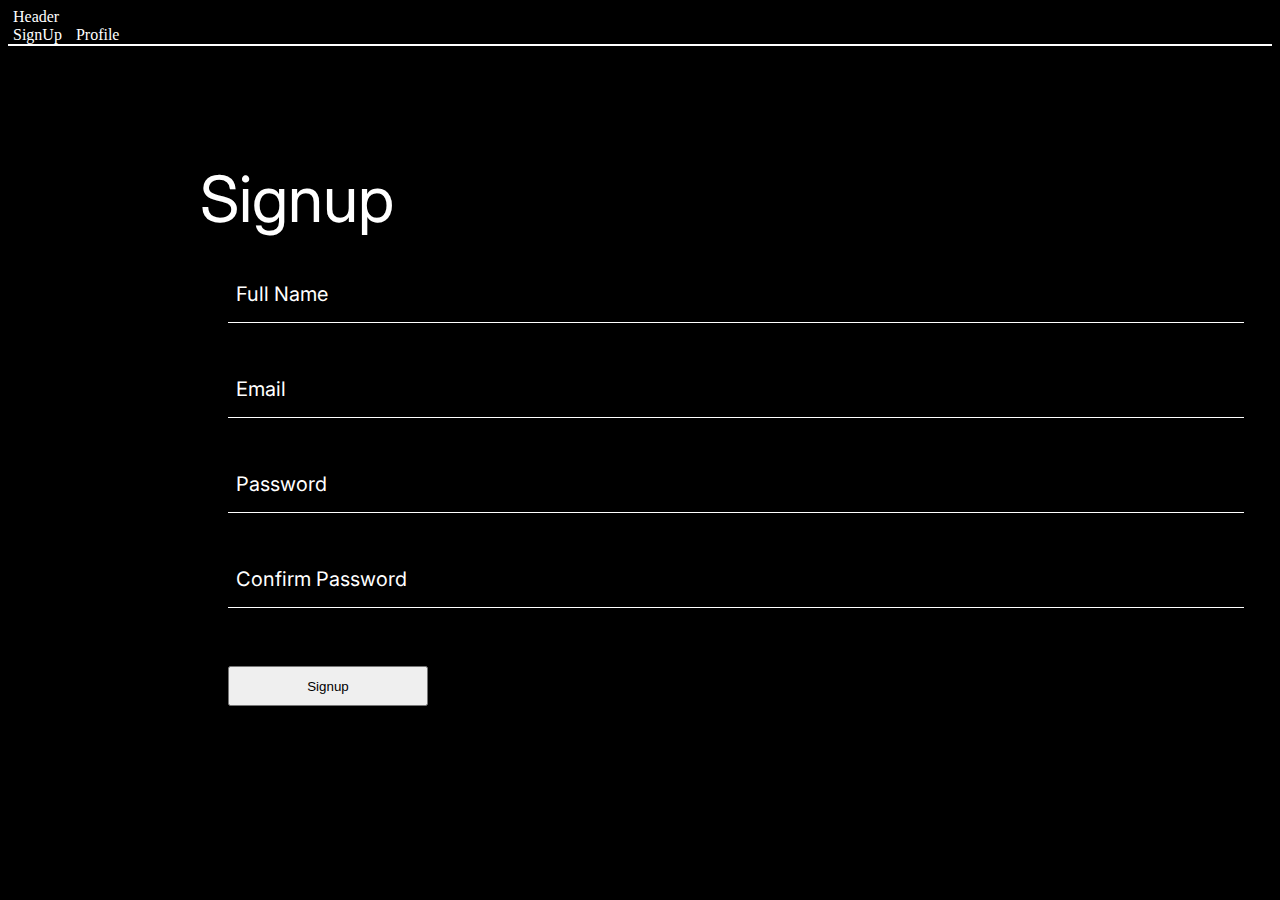
<file: index.html>
<!DOCTYPE html>
<html lang="en">

<head>
    <link rel="preconnect" href="https://fonts.googleapis.com">
    <link rel="preconnect" href="https://fonts.gstatic.com" crossorigin>
    <link
        href="https://fonts.googleapis.com/css2?family=Fira+Sans+Condensed:wght@200&family=Inter&family=Source+Code+Pro:ital,wght@1,300&display=swap"
        rel="stylesheet">
    <meta charset="UTF-8">
    <link rel="stylesheet" href="//cdn.jsdelivr.net/npm/bootstrap@5.2.3/dist/css/bootstrap.min.css" rel="stylesheet" integrity="sha384-rbsA2VBKQhggwzxH7pPCaAqO46MgnOM80zW1RWuH61DGLwZJEdK2Kadq2F9CUG65" crossorigin="anonymous">
    <meta http-equiv="X-UA-Compatible" content="IE=edge">
    <meta name="viewport" content="width=device-width, initial-scale=1.0">
    <link rel="stylesheet" type="text/css" href="styles.css">
    <title>SignUp Form</title>
    <link rel="shortcut icon" type="image/png" href="img/favicon.png">
</head>

<body>
    <header class="head">
        <nav class="navbar bg-black">
            <div class="container-fluid">
              <a class="navbar-brand" style="color: white;">Header</a>
              <form class="d-flex"  >
                <a id="signupclick" onclick="proClick()">SignUp</a>

                <a id="profileclick" onclick="proClick()">Profile</a>
              </form>
            </div>
          </nav>
    </header>
    <Main>
        <!-- onsubmit = "loginfunc()" -->
        <form >
            <div class="signup">
                <h1>Signup</h1>
            </div>
            <div class="input">
                <input type="text"   name="name" placeholder="Full Name" id="name"><br>
                <input type="email"   email = "email" placeholder="Email" id="email">
                <br>
                <input type="password" name="password" placeholder="Password" id="password"> <br>
                <input type="password" name="cpassword" placeholder="Confirm Password" id="cpassword"><br>
            </div>
            <div class="msg">
                <div class="error" id="error"></div>
                <div class="succes" id="succes"></div>
            </div>
           

            <div class="buttons">
                <button id="signup-btn" type="submit">Signup</button>
            </div>
            <!-- <p id="result"> Welcome to login</p> -->
        </form>
    </Main>

    <!-- Profile Section -->




    <footer>

    </footer>
   <script src="script.js"></script>
    <script src="https://cdn.jsdelivr.net/npm/bootstrap@5.2.3/dist/js/bootstrap.bundle.min.js" integrity="sha384-kenU1KFdBIe4zVF0s0G1M5b4hcpxyD9F7jL+jjXkk+Q2h455rYXK/7HAuoJl+0I4" crossorigin="anonymous"></script>
</body>

</html>
</file>
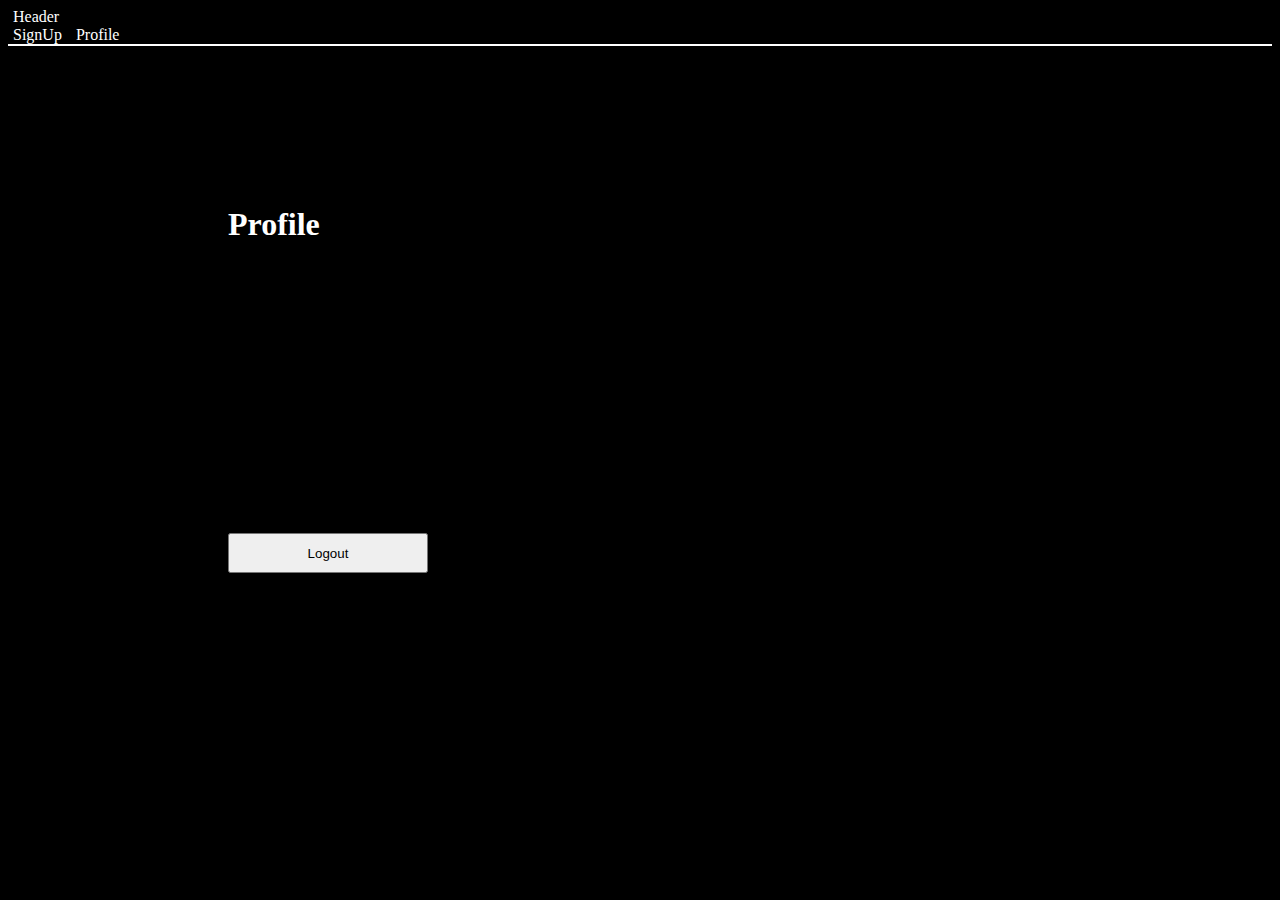
<file: profile.html>
<!DOCTYPE html>
<html lang="en">

<head>
    <link rel="preconnect" href="https://fonts.googleapis.com">
    <link rel="preconnect" href="https://fonts.gstatic.com" crossorigin>
    <link
        href="https://fonts.googleapis.com/css2?family=Fira+Sans+Condensed:wght@200&family=Inter&family=Source+Code+Pro:ital,wght@1,300&display=swap"
        rel="stylesheet">
    <meta charset="UTF-8">
    <link rel="stylesheet" href="//cdn.jsdelivr.net/npm/bootstrap@5.2.3/dist/css/bootstrap.min.css" rel="stylesheet"
        integrity="sha384-rbsA2VBKQhggwzxH7pPCaAqO46MgnOM80zW1RWuH61DGLwZJEdK2Kadq2F9CUG65" crossorigin="anonymous">
    <meta http-equiv="X-UA-Compatible" content="IE=edge">
    <meta name="viewport" content="width=device-width, initial-scale=1.0">
    <link rel="stylesheet" type="text/css" href="profile.css">
    <title>Profile</title>
    <link rel="shortcut icon" type="image/png" href="img/favicon.png">
</head>

<body>
    <header class="head">
        <nav class="navbar bg-black">
            <div class="container-fluid">
                <a class="navbar-brand" style="color: white;">Header</a>
                <form class="d-flex">
                    <a id="signupclick" onclick="signClick()">SignUp</a>

                    <a id="profileclick"  onclick="proClick()">Profile</a>
                </form>
            </div>
        </nav>
    </header>
    <Main>
        <h1>Profile</h1>
        <h1 id="name"></h1>
        <h1 id="email"></h1>
        <h1 id="password"></h1>
        <h1 id="token"></h1>

        <div class="buttons">
            <button id="logout" type="submit">Logout </button>
        </div>

    </Main>

    <!-- Profile Section -->




    <footer>

    </footer>
    <script src="profile.js"></script>
    <script src="https://cdn.jsdelivr.net/npm/bootstrap@5.2.3/dist/js/bootstrap.bundle.min.js"
        integrity="sha384-kenU1KFdBIe4zVF0s0G1M5b4hcpxyD9F7jL+jjXkk+Q2h455rYXK/7HAuoJl+0I4"
        crossorigin="anonymous"></script>
</body>

</html>
</file>
<file: styles.css>
/* body{
    color: #fff;
    background: #000;
    display: flex;
    justify-content: center;
    align-items: center;
    flex-direction: column;
    height: 100vh;
} */

body{
    background-color: #000;
}
.head a{
    color: #fff;
    margin: 5px;
    text-decoration: none;
    
}
.head {
    border-bottom: 2px solid white;
}
.input{
    margin-left: 200px;
    margin-top: 200px;
    padding: 10px;
}
.signup h1{
    color: #fff;
        margin: 10px;
        position: absolute;
        width: 600px;
        height: 50px;
        left: 190px;
        top: 150px;
    
        font-size: 64px;
        font-family: inter;
        font-style: normal;
        font-weight: 400;
        line-height: 77px;
    }
    
.input input{
    padding: 8px;
    font-size: 20px;
    color: #fff;
    background: #000;
    display: block;
    width: 1000px;
    left: 198px;
    top: 658px;
    height: 40px;
    margin: 10px;
    border: none;
    outline: none;
    border-bottom: 1px solid;
}

button{
    margin-left: 220px;
    margin-top: 20px;
    width: 200px;
    height: 40px;
}

::placeholder{
    color: white;
    font-family: Inter;
    font-style: normal;
}
.msg{
    margin-left: 200px;
}
#signupclick, #profileclick{
    color: #fff;
    cursor: pointer;
}
</file>
<file: profile.css>
body {
    background-color: #000;
}

.head a {
    color: #fff;
    margin: 5px;
    text-decoration: none;

}

.head {
    border-bottom: 2px solid white;
}


h1 {
    color: #fff;
    margin-left: 220px;
    margin-top: 20px;
    width: 50rem;
    height: 40px;
}

button {
    margin-left: 220px;
    margin-top: 20px;
    width: 200px;
    height: 40px;
}
#signupclick, #profileclick{
    color: #fff;
    cursor: pointer;
}
Main{
    margin-top: 10rem;
}
</file>
